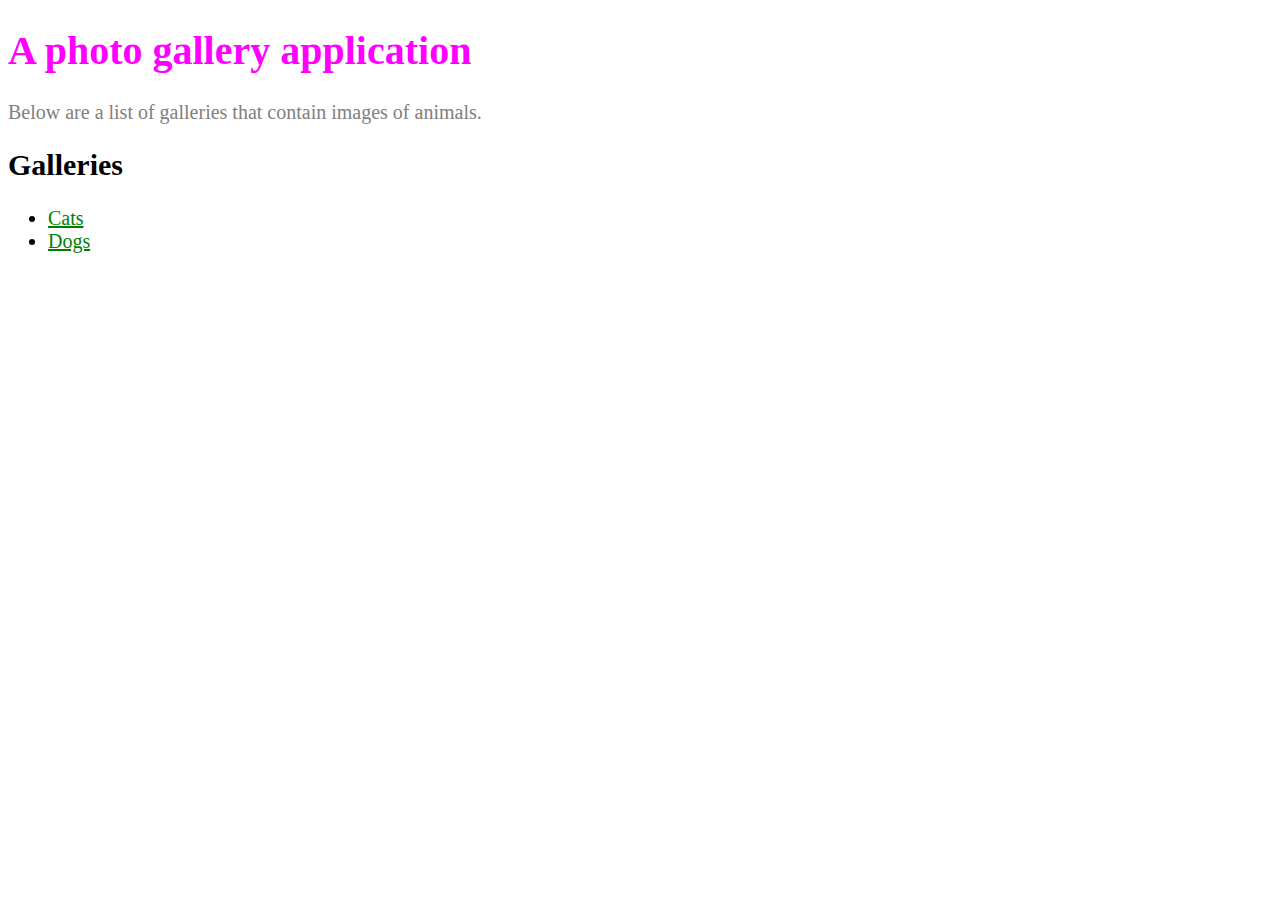
<file: index.html>
<!DOCTYPE html>
<!-- A gallery page -->
<html>
  <head>
    <meta charset="UTF-8">
    <title>My Web Gallery</title>
    <link rel="stylesheet" href="application.css">
  </head>
  <body>
    <h1>A photo gallery application</h1>
    <div id="introduction">Below are a list of galleries that contain images of animals.</div>
    <div id="galleries">
    <h2>Galleries</h2>
      <ul>
        <li><a href='cats.html'>Cats</a></li>
        <li><a href='dogs.html'>Dogs</a></li>
      </ul>
    </div>
  </body>
</html>
</file>
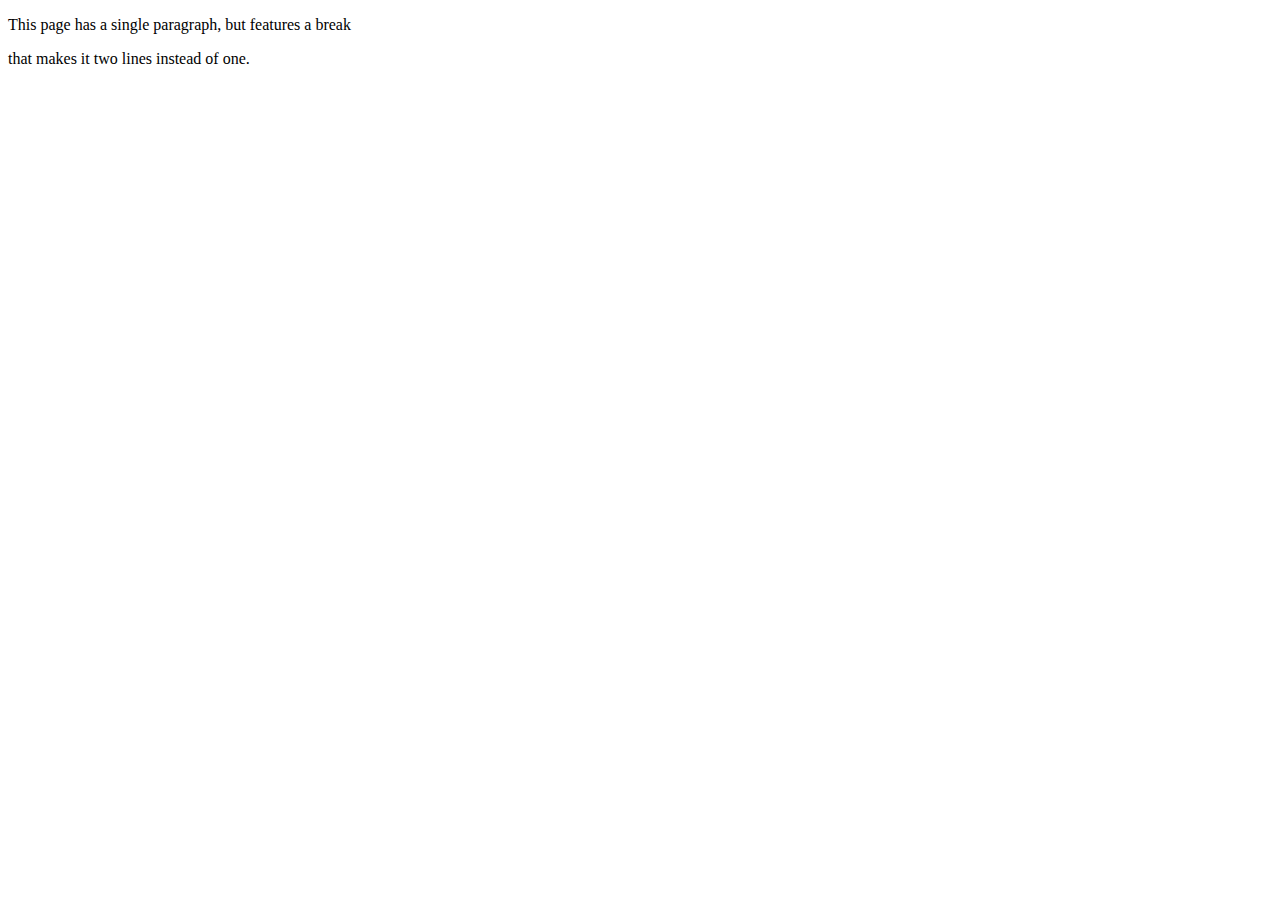
<file: breaks.html>
<!DOCTYPE html>
<!-- A gallery page -->
<html>
  <head>
    <meta charset="UTF-8">
    <title>My Web Gallery</title>
  </head>
  <body>
    <p>This page has a single paragraph, but features a break</p>
    <p>that makes it two lines instead of one.<p>
  </body>
</html>
</file>
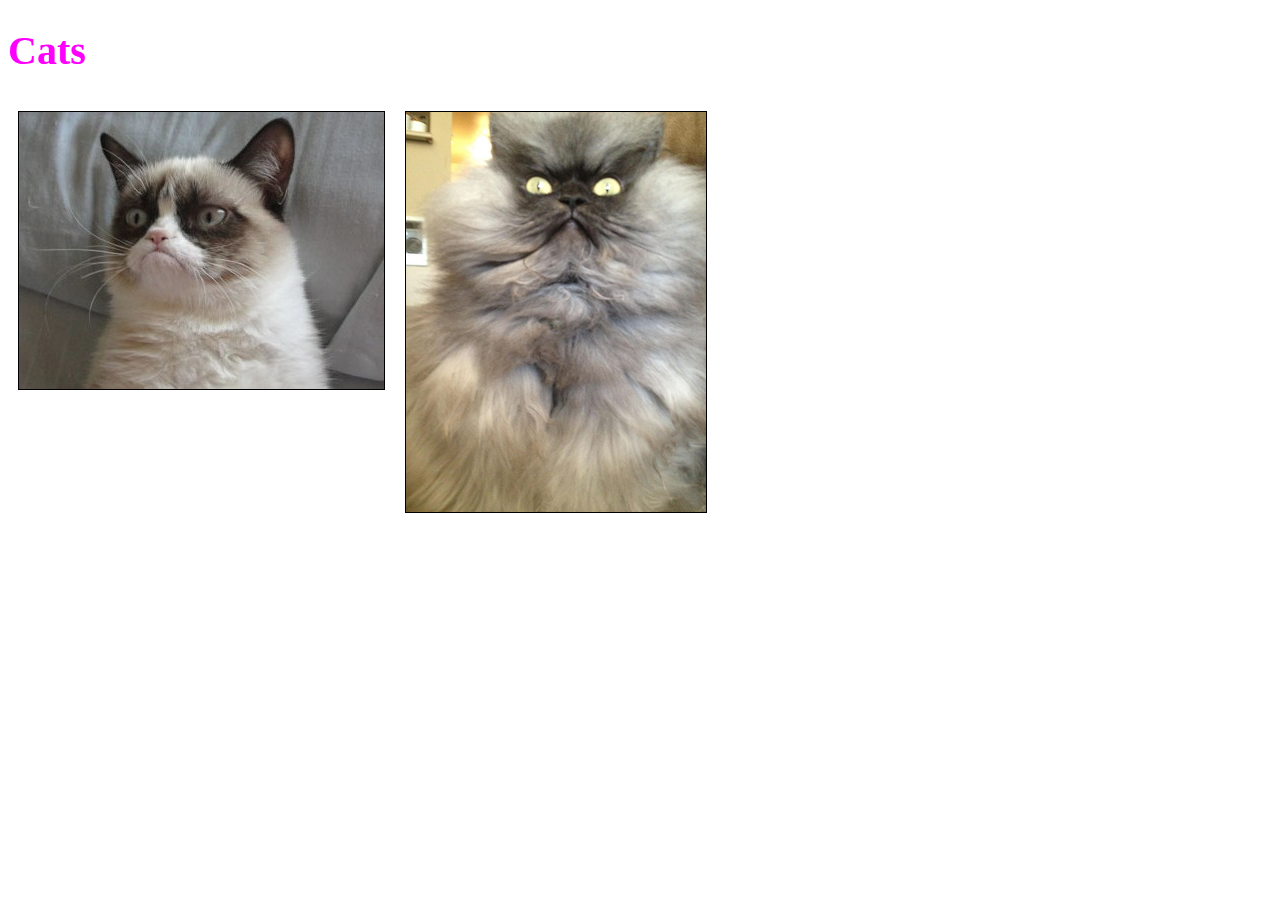
<file: cats.html>
<!DOCTYPE html>
<!-- A gallery page -->
<html>
  <head>
    <meta charset="UTF-8">
    <title>Cats</title>
    <link rel="stylesheet" href="application.css">
  </head>
  <body>
    <h1>Cats</h1>
      <div>
        <p><img src='grumpy_cat.png' alt='grumpy cat'>
        <img src='colonel_meow.jpg' alt='colonel meow'></p>
      </div>
  </body>
</html>
</file>
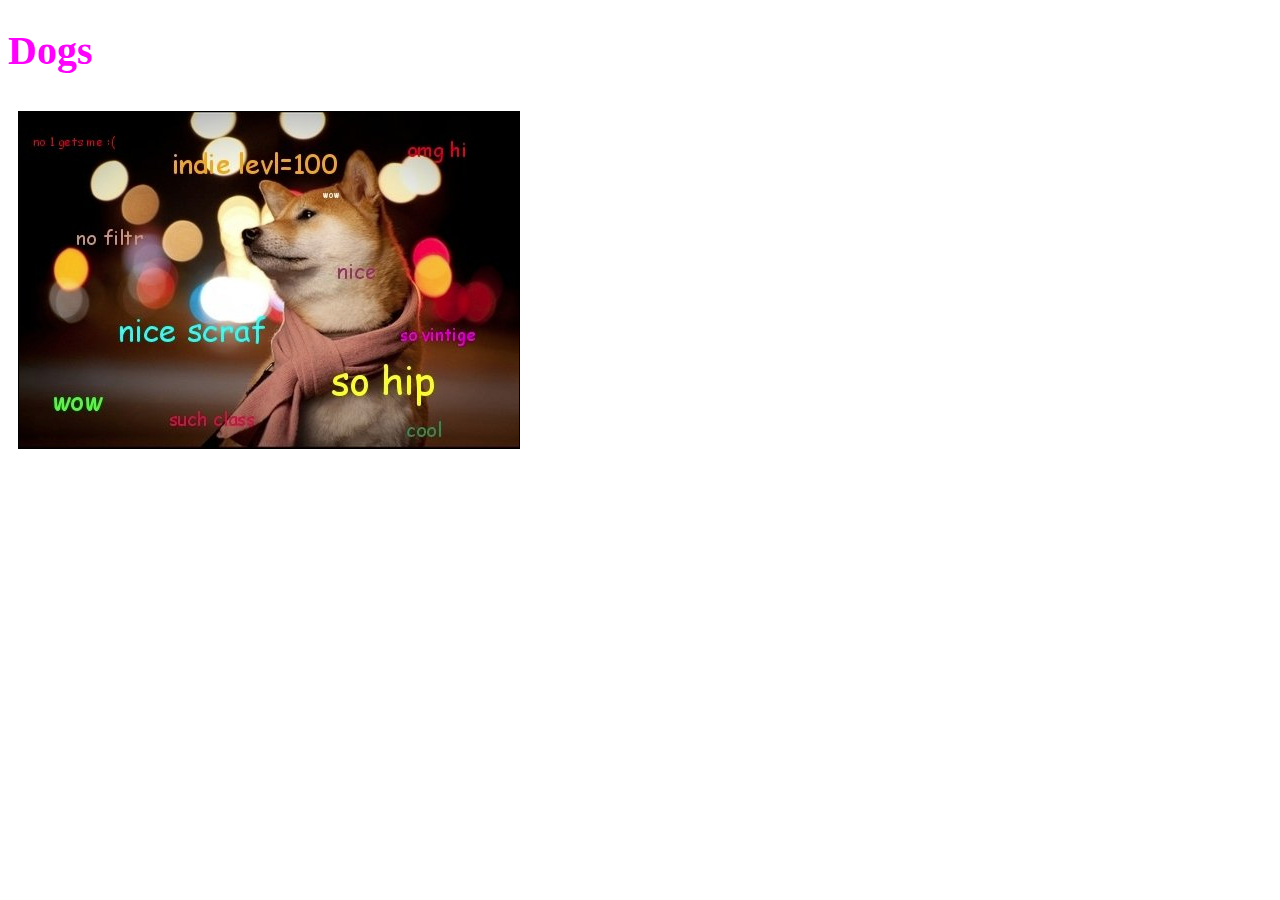
<file: dogs.html>
<!DOCTYPE html>
<html>
  <head>
    <meta charset="UTF-8">
    <title>Dogs</title>
    <link rel="stylesheet" href="application.css">
  </head>
  <body>
    <h1>Dogs</h1>
    <img src='shibe.png' alt='shibe'>
  </body>
</html>
</file>
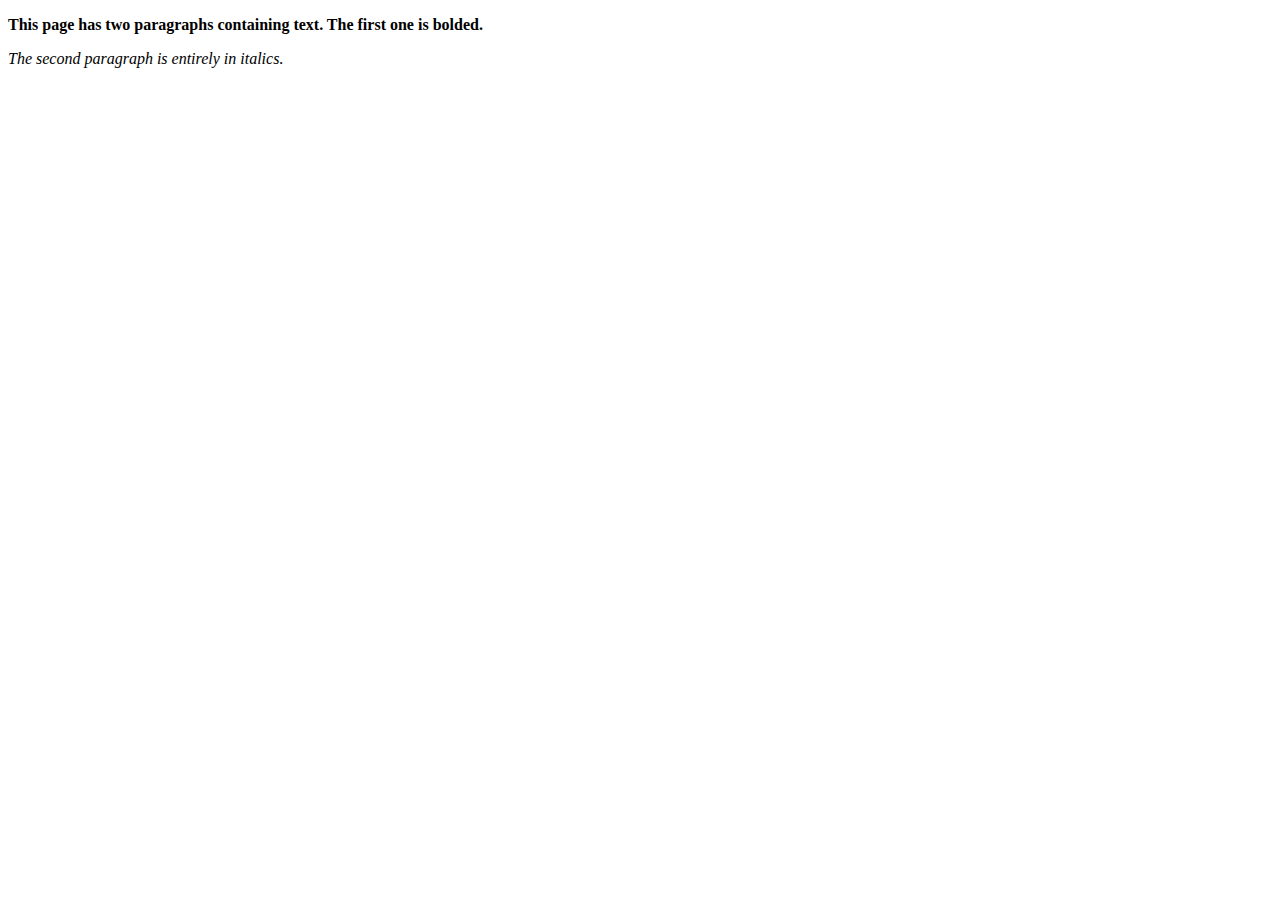
<file: paragraphs.html>
<!DOCTYPE html>
<!-- A gallery page -->
<html>
  <head>
    <meta charset="UTF-8">
    <title>My Web Gallery</title>
  </head>
  <body>
    <p><b>This page has two paragraphs containing text. The first one is bolded.</b></p>
    <p><i>The second paragraph is entirely in italics.</i></p>
  </body>
</html>
</file>
<file: application.css>
h1 {
  color: magenta;
}
#introduction {
  color: gray;
}
#galleries li a {
  color: green;
}
body {
  font-size: 20px;
}
img {
  float: left;
  border: 1px solid black;
  margin: 10px;
}
</file>
